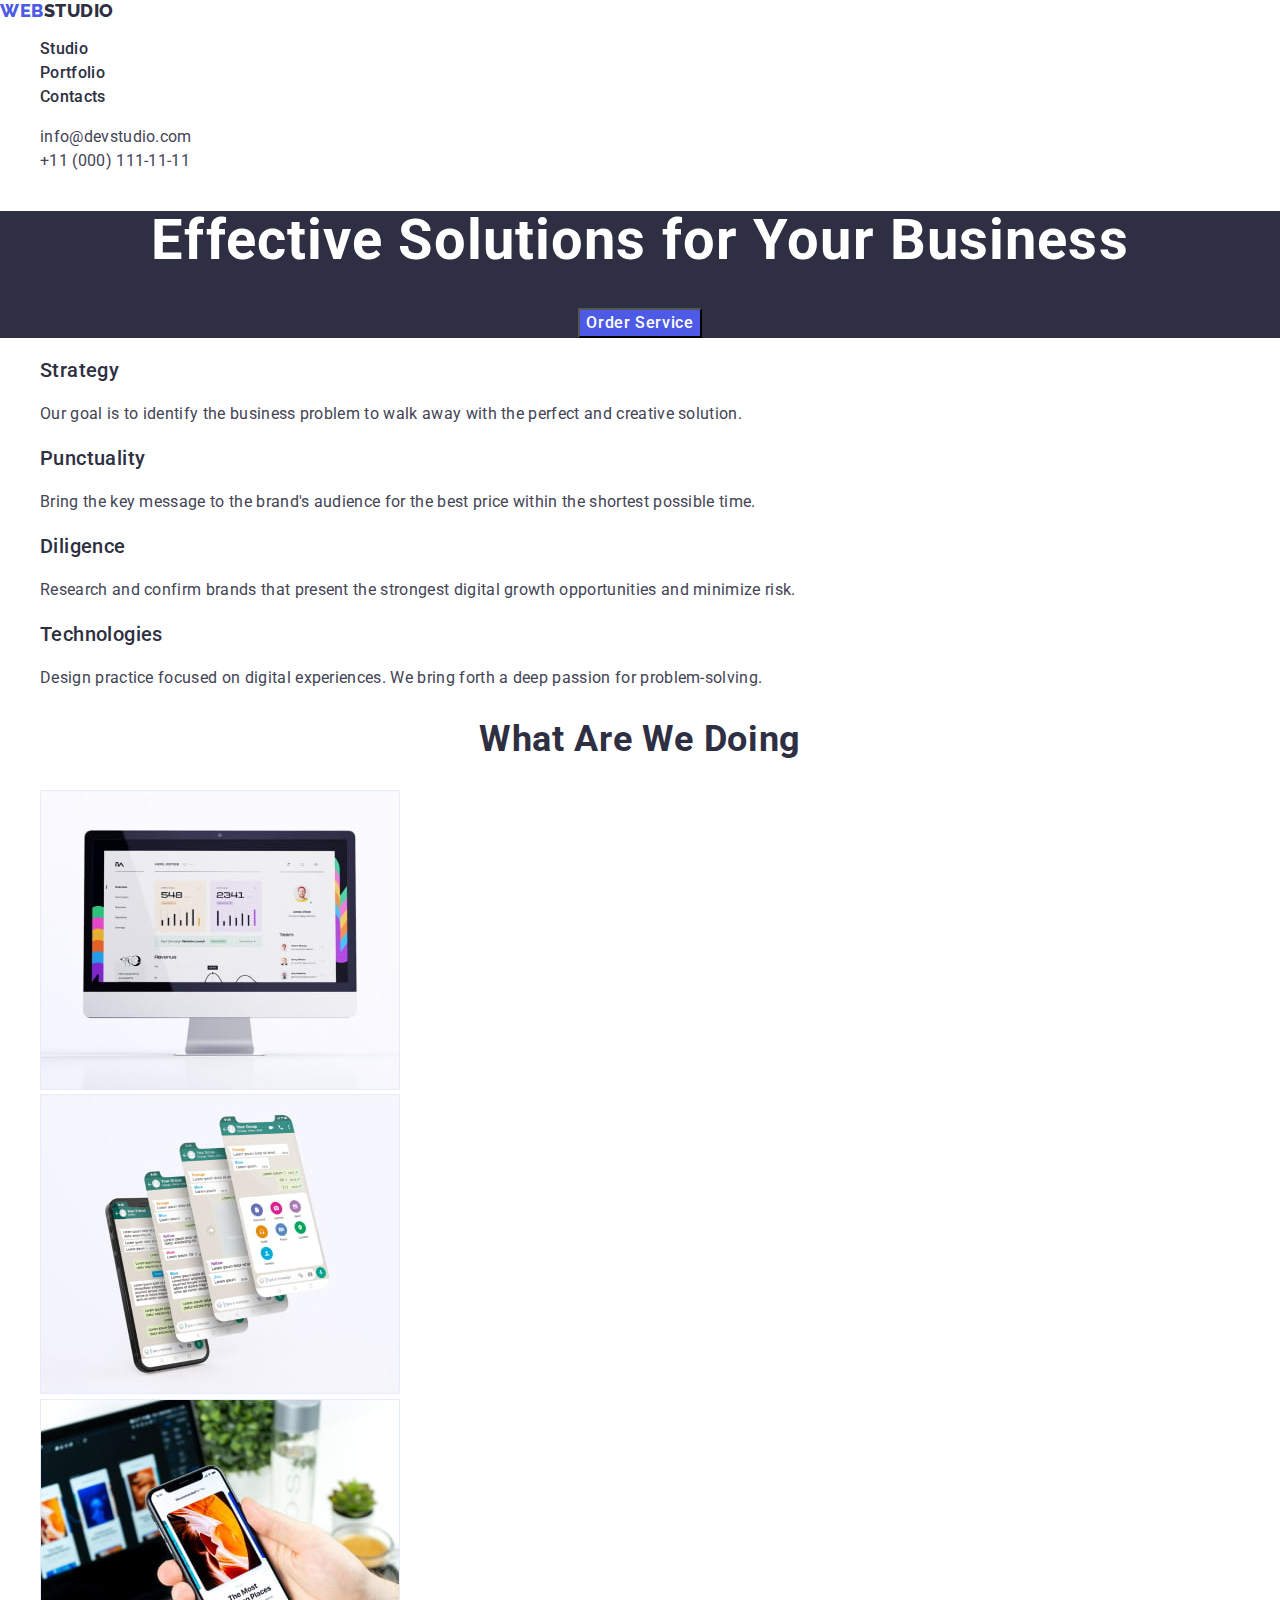
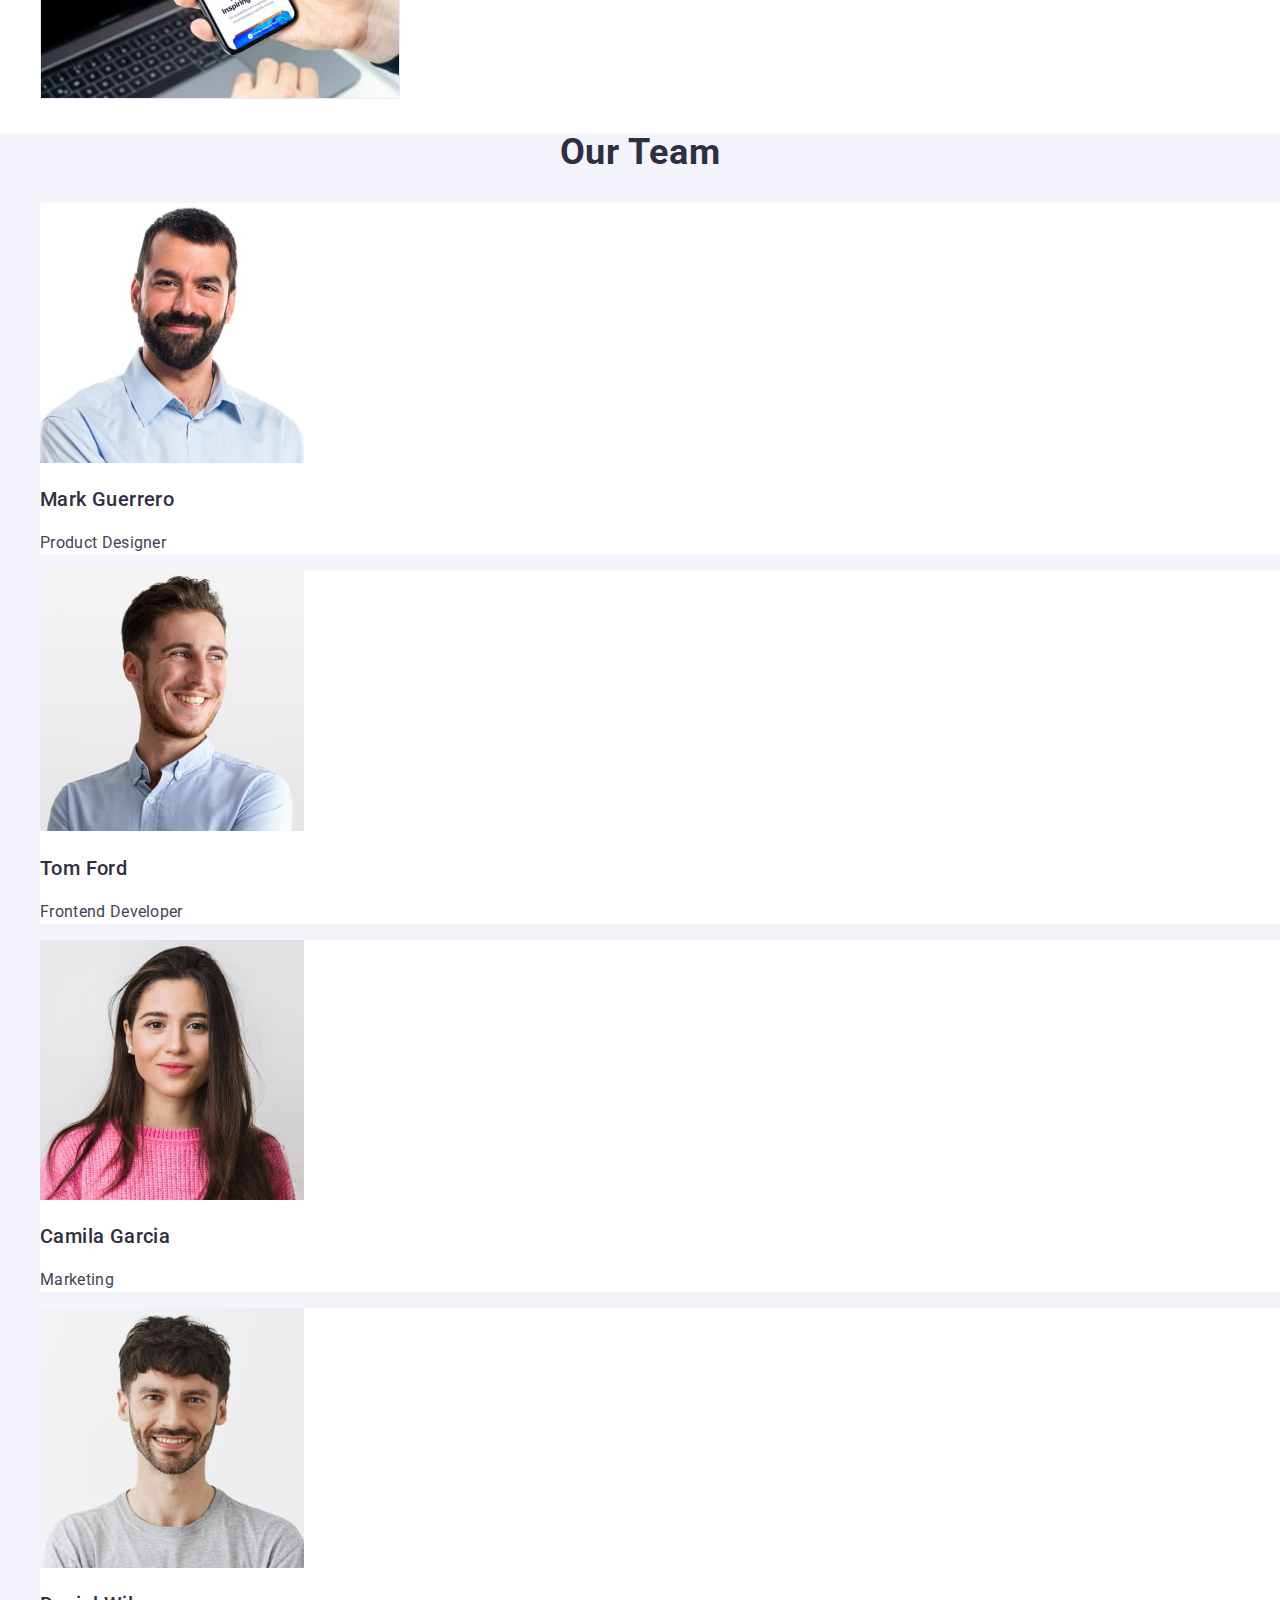
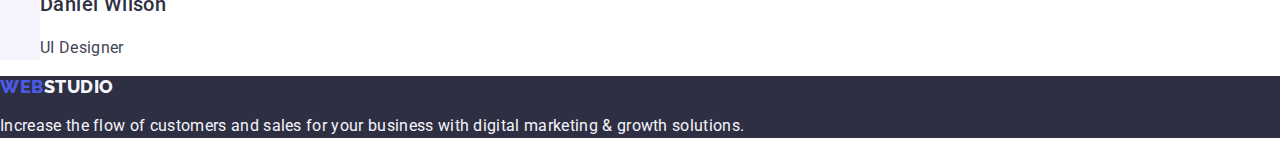
<file: index.html>
<!DOCTYPE html>
<html lang="en">
<head>
    <meta charset="UTF-8">
    <meta http-equiv="X-UA-Compatible" content="IE=edge">
    <meta name="viewport" content="width=device-width, initial-scale=1.0">
    <meta 
    name="description" 
    content="Effective Solutions for Your Business" 
    />
    <title>Web Studio</title>
    <!--Fonts-->
    <link rel="preconnect" href="https://fonts.googleapis.com">
    <link rel="preconnect" href="https://fonts.gstatic.com" crossorigin>
    <link href="https://fonts.googleapis.com/css2?family=Raleway:wght@800&family=Roboto:wght@400;500;700;900&display=swap"
        rel="stylesheet">
        <!--Normalize-->
    <link rel="stylesheet" href="https://cdnjs.cloudflare.com/ajax/libs/modern-normalize/2.0.0/modern-normalize.min.css" />    
    <!--Styles-->
    <link rel="stylesheet" href="./css/styles.css">
</head>

<body>
    <!--Header section-->
    <header>
        <nav>
            <a href="./index.html" class="logo link">Web<span class="studio">Studio</span></a>
            <ul class="list">
                <li>
                    <a href="./index.html" class="nav-link link">Studio</a>
                </li>
                <li>
                    <a href="./portfolio.html" class="nav-link link">Portfolio</a>
                </li>
                <li>
                    <a href="" class="nav-link link">Contacts</a>
                </li>
            </ul>
        </nav>
        <address class="address">
            <ul class="list">
                <li>
                    <a href="mailto:info@devstudio.com" class="address-link link">info@devstudio.com</a>
                </li>
                <li>
                    <a href="tel:+110001111111" class="address-link link">+11 (000) 111-11-11</a>
                </li>
            </ul>
        </address>
    </header>
    <main>
        <!--Hero section-->
        <section class="hero-section">
            <h1 class="hero-title">Effective Solutions for Your Business</h1>
        <button type="button" class="hero-btn">Order Service</button>
    </section>
        <!--Features-->
        <section class="features-section">
            <h2 hidden>Features</h2>
            <ul class="list">
                <li>
                    <h3 class="general-section-title">Strategy</h3>
                    <p class="section-text">Our goal is to identify the business
                    problem to walk away with the perfect and creative solution.</p>
                </li>
                <li>
                    <h3 class="general-section-title">Punctuality</h3>
                    <p class="section-text">Bring the key message to the brand's audience for the best price within the shortest possible time.</p>
                </li>
                <li>
                    <h3 class="general-section-title">Diligence</h3>
                    <p class="section-text">Research and confirm brands that present the strongest digital growth opportunities and minimize risk.</p>
                </li>
                <li>
                    <h3 class="general-section-title">Technologies</h3>
                    <p class="section-text">Design practice focused on digital experiences. We bring forth a deep passion for problem-solving.</p>
                </li>
            </ul>
        </section>
        <!--What are we doing-->
        <section>
            <h2 id="portfolio" class="what-title">What are we doing</h2>
            <ul class="list">
                <li>
                    <img src="./images/portfolio/port-1.jpg" width="360" height="300" alt="Computer screen" />
                </li>
                <li>
                    <img src="./images/portfolio/port-2.jpg" width="360" height="300" alt="Phone screenshots" />
                </li>
                <li>
                    <img src="./images/portfolio/port-3.jpg" width="360" height="300" alt="Phone display" />
                </li>
            </ul>
        </section>
        <!--Our team-->
        <section class="section-team">
            <h2 id="team" class="team-title">Our Team</h2>
            <ul class="list">
                <li class="team-box">
                    <img src="./images/team/team-1.jpg" width="264" height="260" alt="The man with dark hair and beard" />
                    <h3 class="general-section-title">Mark Guerrero</h3>
                    <p class="section-text">Product Designer</p>
                </li>
                <li class="team-box">
                    <img src="./images/team/team-2.jpg" width="264" height="260" alt="The man is smiling" />
                    <h3 class="general-section-title">Tom Ford</h3>
                    <p class="section-text">Frontend Developer</p>
                </li>
                <li class="team-box">
                    <img src="./images/team/team-3.jpg" width="264" height="260" alt="The woman with long dark hair" />
                    <h3 class="general-section-title">Camila Garcia</h3>
                    <p class="section-text">Marketing</p>
                </li>
                <li class="team-box">
                    <img src="./images/team/team-4.jpg" width="264" height="260" alt="The man with brown eyes and beard" />
                    <h3 class="general-section-title">Daniel Wilson</h3>
                    <p class="section-text">UI Designer</p>
                </li>
            </ul>
        </section>
    </main>
    <!--Footer section-->
    <footer class="footer-section">
        <a href="./index.html" class="logo link">Web<span class="studio-down">Studio</span></a>
        <p class="footer-text">Increase the flow of customers and sales for your business with digital marketing & growth solutions.</p>
    </footer>
</body>
</html>
</file>
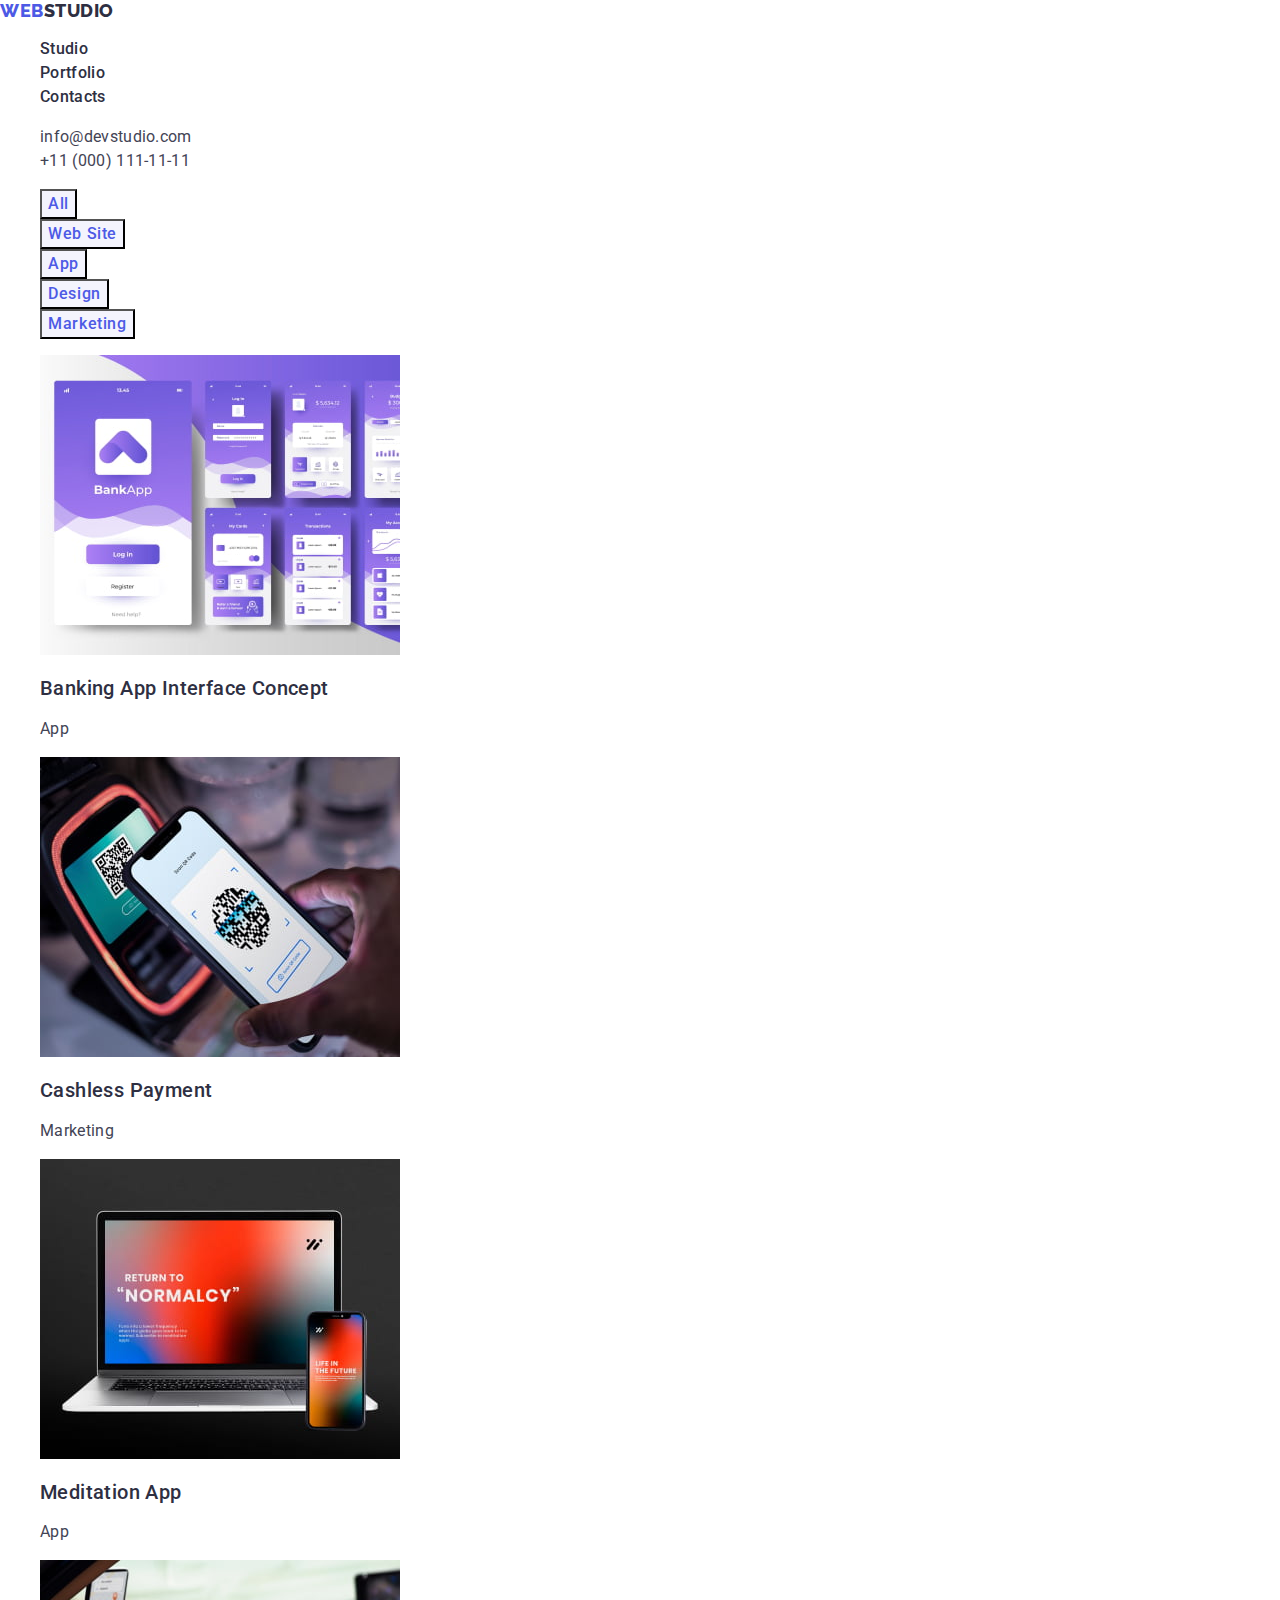
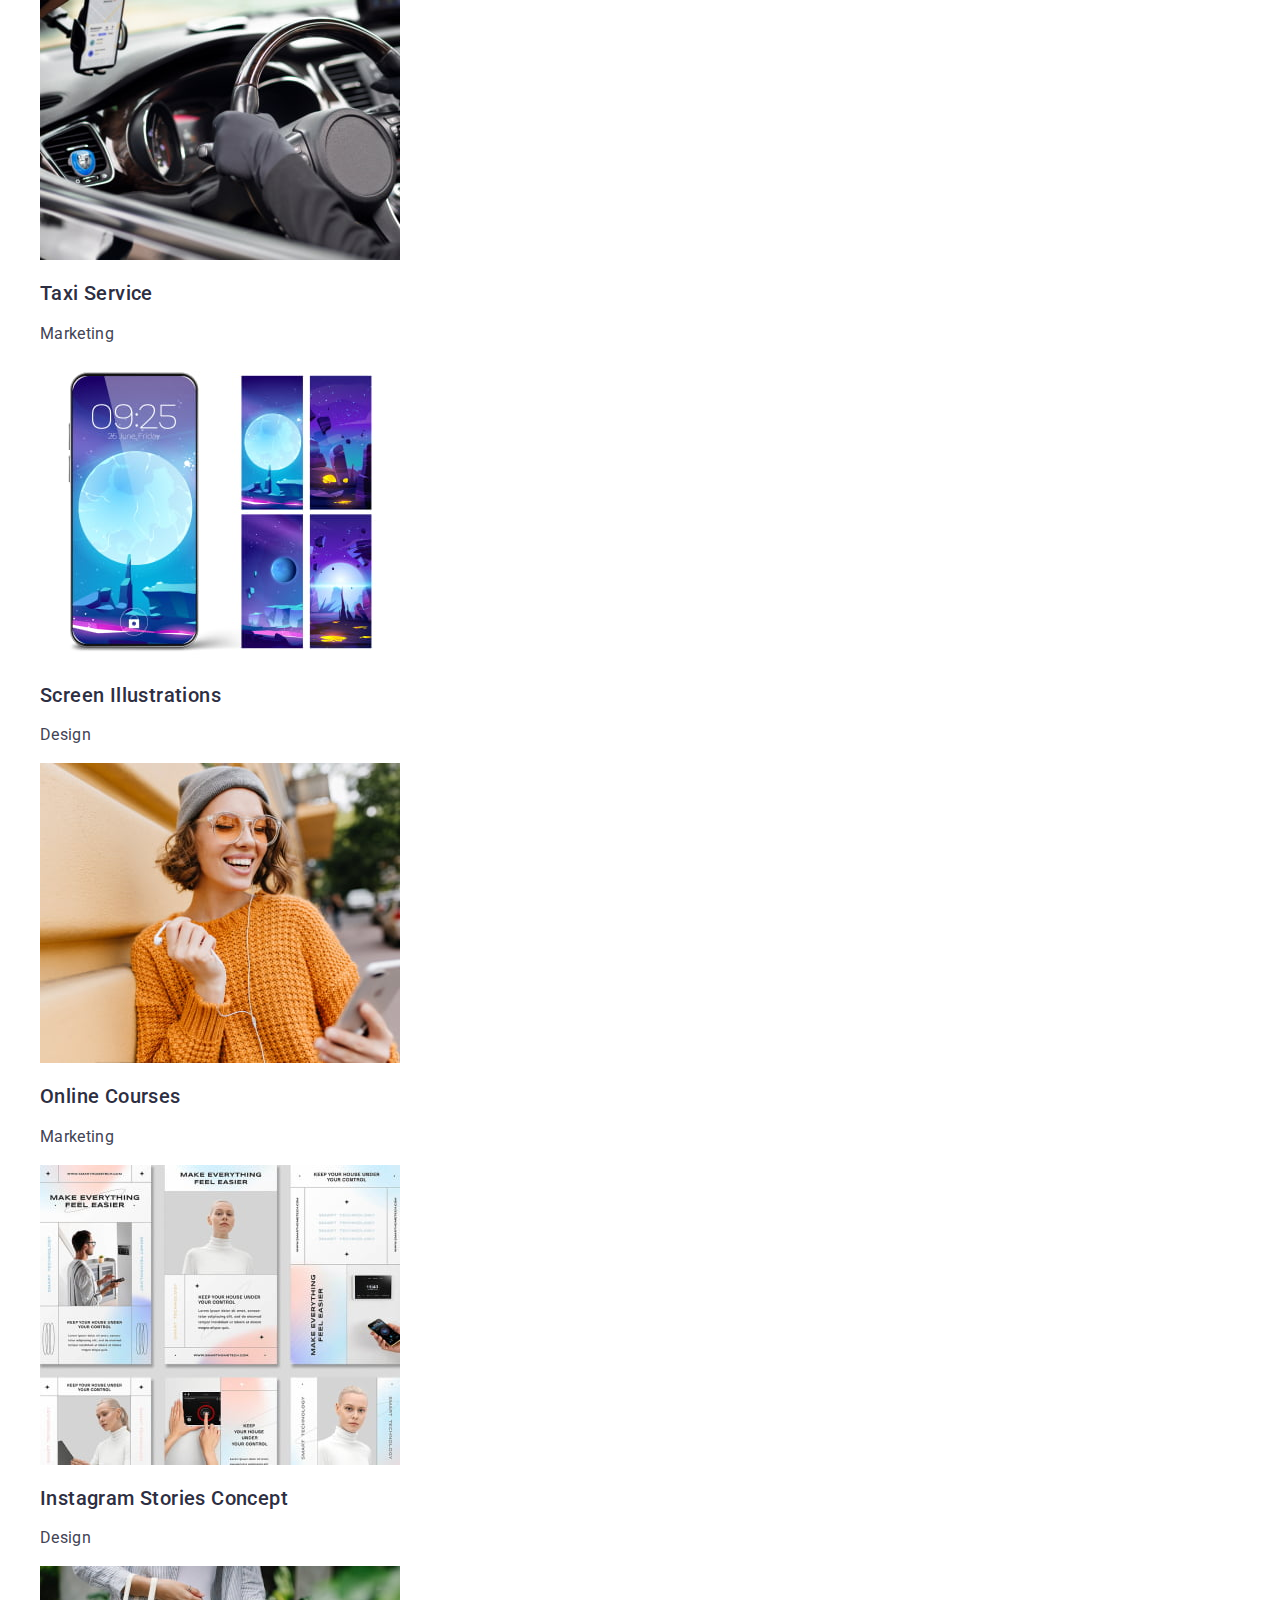
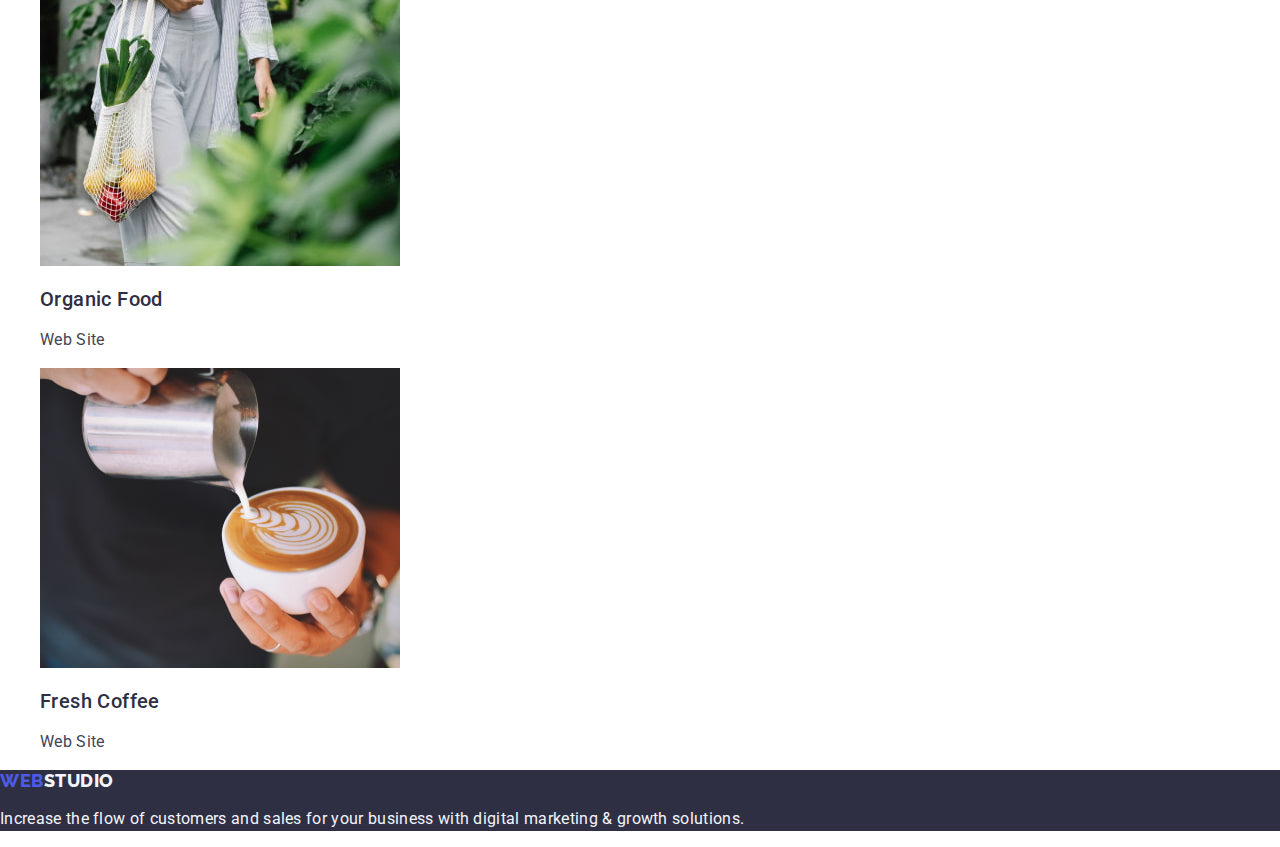
<file: portfolio.html>
<!DOCTYPE html>
<html lang="en">

<head>
    <meta charset="UTF-8">
    <meta http-equiv="X-UA-Compatible" content="IE=edge">
    <meta name="viewport" content="width=device-width, initial-scale=1.0">
    <meta name="description" content="Portfolio" />
    <title>Web Studio</title>
    <!--Fonts-->
    <link rel="preconnect" href="https://fonts.googleapis.com">
    <link rel="preconnect" href="https://fonts.gstatic.com" crossorigin>
    <link href="https://fonts.googleapis.com/css2?family=Raleway:wght@800&family=Roboto:wght@400;500;700;900&display=swap"
        rel="stylesheet">
    <!--Normalize-->
    <link rel="stylesheet" href="https://cdnjs.cloudflare.com/ajax/libs/modern-normalize/2.0.0/modern-normalize.min.css" />
    <!--Styles-->
    <link rel="stylesheet" href="./css/styles.css">
</head>

<body>
    <!--Header section-->
    <header>
        <nav>
            <a href="./index.html" class="logo link">Web<span class="studio">Studio</span></a>
            <ul class="list">
                <li>
                    <a href="./index.html" class="nav-link link">Studio</a>
                </li>
                <li>
                    <a href="./portfolio.html" class="nav-link link">Portfolio</a>
                </li>
                <li>
                    <a href="" class="nav-link link">Contacts</a>
                </li>
            </ul>
        </nav>
        <address class="address">
            <ul class="list">
                <li>
                    <a href="mailto:info@devstudio.com" class="address-link link">info@devstudio.com</a>
                </li>
                <li>
                    <a href="tel:+110001111111" class="address-link link">+11 (000) 111-11-11</a>
                </li>
            </ul>
        </address>
    </header>
    <main>
        <!--Portfolio section-->
        <section>
            <h1 hidden>Portfolio page</h1>
            <ul class="list">
                <li>
                    <button type="button" class="portfolio-btn">All</button>
                </li>
                <li>
                    <button type="button" class="portfolio-btn">Web Site</button>
                </li>
                <li>
                    <button type="button" class="portfolio-btn">App</button>
                </li>
                <li>
                    <button type="button" class="portfolio-btn">Design</button>
                </li>
                <li>
                    <button type="button" class="portfolio-btn">Marketing</button>
                </li>
            </ul>
            <!--Row 1-->
            <ul class="list">
                <li>
                    <a href="" class="link">
                        <img src="./images/page2/1.jpg" alt="App's interface" width="360" height="300" />
                        <h2 class="general-section-title">Banking App Interface Concept</h2>
                        <p class="section-text">App</p>
                    </a>
                </li>
                <li>
                    <a href="" class="link">
                        <img src="./images/page2/2.jpg" alt="Phone payment" width="360" height="300" /> 
                        <h2 class="general-section-title">Cashless Payment</h2>
                        <p class="section-text">Marketing</p>
                    </a>
                </li>
                <li>
                    <a href="" class="link">
                        <img src="./images/page2/3.jpg" alt="Laptop and phone" width="360" height="300" />
                        <h2 class="general-section-title">Meditation App</h2> 
                        <p class="section-text">App</p>
                    </a>
                </li> 

            <!--Row 2-->
                <li>
                    <a href="" class="link">
                        <img src="./images/page2/4.jpg" alt="Vehicle interior" width="360" height="300" />
                        <h2 class="general-section-title">Taxi Service</h2>
                        <p class="section-text">Marketing</p>
                    </a>
                </li>
                <li>
                    <a href="" class="link">
                        <img src="./images/page2/5.jpg" alt="Different Illustrations in the Phone" width="360" height="300" />
                        <h2 class="general-section-title">Screen Illustrations</h2>
                        <p class="section-text">Design</p>
                    </a>
                </li>         
                <li>
                    <a href="" class="link">
                        <img src="./images/page2/6.jpg" alt="The girl in headphones" width="360" height="300" />
                        <h2 class="general-section-title">Online Courses</h2>
                        <p class="section-text">Marketing</p>
                    </a>
                </li>        
            <!--Row 3-->
                <li>
                    <a href="" class="link">
                        <img src="./images/page2/7.jpg" alt="Different layouts" width="360" height="300" />
                        <h2 class="general-section-title">Instagram Stories Concept</h2>
                        <p class="section-text">Design</p>
                    </a>
                </li>        
                <li>
                    <a href="" class="link">
                        <img src="./images/page2/8.jpg" alt="The person with a bag of fruits and vegetable" width="360" height="300" />
                        <h2 class="general-section-title">Organic Food</h2>
                        <p class="section-text">Web Site</p>
                    </a>
                </li>        
                <li>
                    <a href="" class="link">
                        <img src="./images/page2/9.jpg" alt="Barista is making coffee" width="360" height="300" />
                        <h2 class="general-section-title">Fresh Coffee</h2>
                        <p class="section-text">Web Site</p>
                    </a>
                </li>        
            </ul>
        </section>
    </main>
    <!--Footer section-->
    <footer class="footer-section">
        <a href="./index.html" class="logo link">Web<span class="studio-down">Studio</span></a>
        <p class="footer-text">Increase the flow of customers and sales for your business with digital marketing & growth solutions.</p>
    </footer>
</file>
<file: css/styles.css>
:root {
    --main-dark-cl: #434455;
    --main-background-cl: #FFFFFF;
    --main-title-cl: #2E2F42;
    --light-cl: #F4F4FD;
    --active-press-cl: #404BBF;
    --link-blue-cl: #4D5AE5;
}

body {
    font-family: 'Roboto', sans-serif;
    color: var(--main-dark-cl);
    background-color: var(--main-background-cl);
}

a {
    color: currentColor;
    text-decoration: none;
} 

button {
    font-family: inherit;
    cursor: pointer;
    background: var(--link-blue-cl);
    font-weight: 500;
    font-size: 16px;
    line-height: 1.5;
    letter-spacing: 0.04em;
    color: var(--main-background-cl);
}

.logo {
    font-family: 'Raleway', sans-serif;
    font-weight: 800;
    font-size: 18px;
    line-height: 1.17;
    letter-spacing: 0.03em;
    text-transform: uppercase;
    color: var(--link-blue-cl);
}

.list {
    list-style: none;
}

.studio {
    color: var(--main-title-cl);
}

.studio-down {
    color: var(--light-cl);
}

.link {
    text-decoration: none;
}

.nav-link {
    font-weight: 500;
    font-size: 16px;
    line-height: 1.5;
    letter-spacing: 0.02em;
    color: var(--main-title-cl);
}

.nav-link:hover,
.nav-link:focus {
    color: var(--active-press-cl);
}

.address {
    font-style: normal;
}

.address-link {
    font-size: 16px;
    line-height: 1.5;
    letter-spacing: 0.02em;
    color: var(--main-dark-cl);
}

.address-link:hover,
.address-link:focus {
    color: var(--active-press-cl);
}

.hero-section {
    background-color: var(--main-title-cl);
    color: var(--main-background-cl);
    text-align: center;
}

.hero-title {
    font-weight: 700;
    font-size: 56px;
    line-height: 1.07;
    letter-spacing: 0.02em;
}

.hero-btn {
    background-color: var(--link-blue-cl);
    color: var(--main-background-cl);
}

.hero-btn:hover,
.hero-btn:focus {
    background-color: var(--active-press-cl);
}

.features-section {
    text-align: left;
}

.general-section-title {
    font-style: normal;
    font-weight: 500;
    font-size: 20px;
    line-height: 1.2;
    letter-spacing: 0.02em;
    color: var(--main-title-cl);
}

.section-text {
    font-size: 16px;
    line-height: 1.5;
    letter-spacing: 0.02em;
    color: var(--main-dark-cl);
}

.what-title {
    font-style: normal;
    font-weight: 700;
    font-size: 36px;
    line-height: 1.11;
    text-align: center;
    letter-spacing: 0.02em;
    text-transform: capitalize;
    color: var(--main-title-cl);
}

.section-team {
    background-color: var(--light-cl);
}

.team-box {
    background-color: var(--main-background-cl);
}

.team-title {
    font-style: normal;
    font-weight: 700;
    font-size: 36px;
    line-height: 1.11;
    text-align: center;
    letter-spacing: 0.02em;
    text-transform: capitalize;
    color: var(--main-title-cl);
}

.portfolio-btn {
    color: var(--link-blue-cl);
    background-color: var(--light-cl);
}

.portfolio-btn:hover,
.portfolio-btn:focus {
    background-color: var(--active-press-cl);
    color: var(--main-background-cl);
    }
   
   

.footer-section {
    background-color: var(--main-title-cl);
    text-align: left;
}

.footer-text {
    line-height: 1.5;
    letter-spacing: 0.02em;
    color: var(--light-cl);
}
</file>
